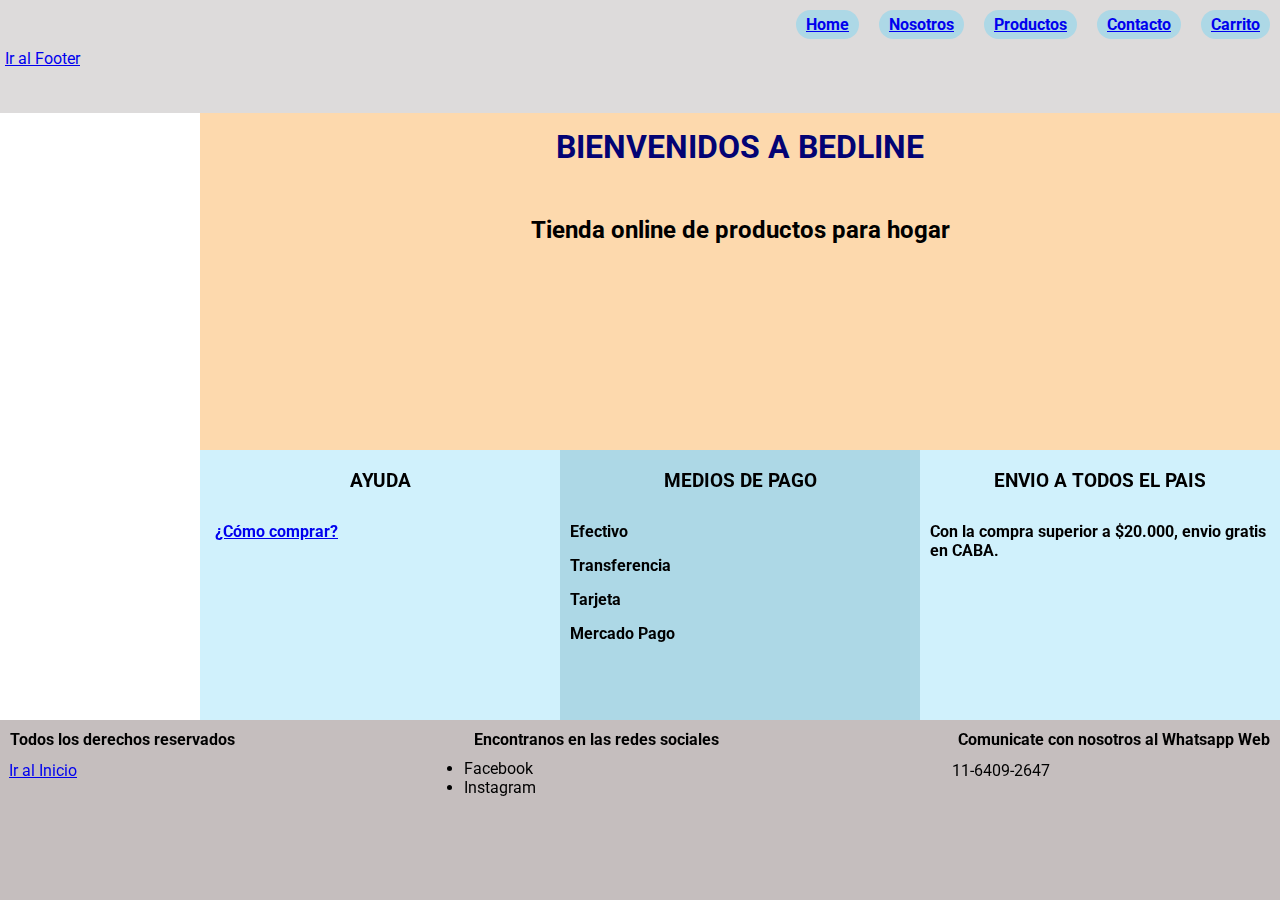
<file: proyecto/index.html>
<!DOCTYPE html>
<html lang="en">

<head>
    <meta charset="UTF-8">
    <meta http-equiv="X-UA-Compatible" content="IE=edge">
    <meta name="viewport" content="width=device-width, initial-scale=1.0">
    <!--link css-->
    <link rel="stylesheet" href="css/main.css">
    <!--link fuente-->
    <link rel="preconnect" href="https://fonts.googleapis.com">
    <link rel="preconnect" href="https://fonts.gstatic.com" crossorigin>
    <link href="https://fonts.googleapis.com/css2?family=Roboto:wght@100&display=swap" rel="stylesheet">
    <!--link texto animado-->
    <link rel="stylesheet" href="https://cdnjs.cloudflare.com/ajax/libs/animate.css/4.1.1/animate.min.css"/>
    <title> Home </title>
</head>

<body>

    <div class="contenedor">

        <!--encabezado-->
        <header>
            <nav>
                <ul>
                    <li> <b><a href="index.html">Home</a></li></b>
                    <li> <b><a href="pages/nosotros.html">Nosotros</a></li></b>
                    <li> <b><a href="pages/productos.html">Productos</a></li></b>
                    <li> <b><a href="pages/contacto.html">Contacto</a></li></b>
                    <li> <b><a href="pages/carrito.html">Carrito</a></li></b>
                </ul>
            </nav>
            <div>
                <a href="#irFooter">Ir al Footer</a>
            </div>
        </header>

        <!--contenido de la pagina-->
        <main id="irInicio">
            <div class="home">
                <h1 class="animate__animated animate__bounce">BIENVENIDOS A BEDLINE</h1>
                <h2>Tienda online de productos para hogar</h2>
            </div>
        </main>

        <aside>
            <iframe width="200" height="500" src="https://www.youtube.com/embed/ZxDm8apU1J0"
                title="YouTube video player" frameborder="0"
                allow="accelerometer; autoplay; clipboard-write; encrypted-media; gyroscope; picture-in-picture"
                allowfullscreen></iframe>
        </aside>

        <section>
            <h3>AYUDA</h3>
            <p><b>
                    <a href="pages/carrito.html">¿Cómo comprar?</a>
                </b></p>
        </section>

        <section class="section1">
            <h3>MEDIOS DE PAGO </h3>
            <ul><b>
                    <li> Efectivo </li>
                    <li> Transferencia </li>
                    <li> Tarjeta </li>
                    <li> Mercado Pago </li>
            </ul></b>
        </section>

        <section class="section2">
            <h3>ENVIO A TODOS EL PAIS </h3>
            <p><b>Con la compra superior a $20.000, envio gratis en CABA.</b></p>
        </section>


        <!--pie de pagina-->
        <footer id="irFooter">
            <div class="foot">
                <div>
                    <h4>Todos los derechos reservados</h4>
                    <p> <a href="#irInicio">Ir al Inicio</a></p>
                </div>

                <div>
                    <h4>Encontranos en las redes sociales</h4>
                    <ul>
                        <li> Facebook </li>
                        <li> Instagram </li>
                    </ul>
                </div>

                <div>
                    <h4>Comunicate con nosotros al Whatsapp Web</h4>
                    <p>11-6409-2647</p>
                </div>
            </div>
        </footer>

    </div>


</body>

</html>
</file>
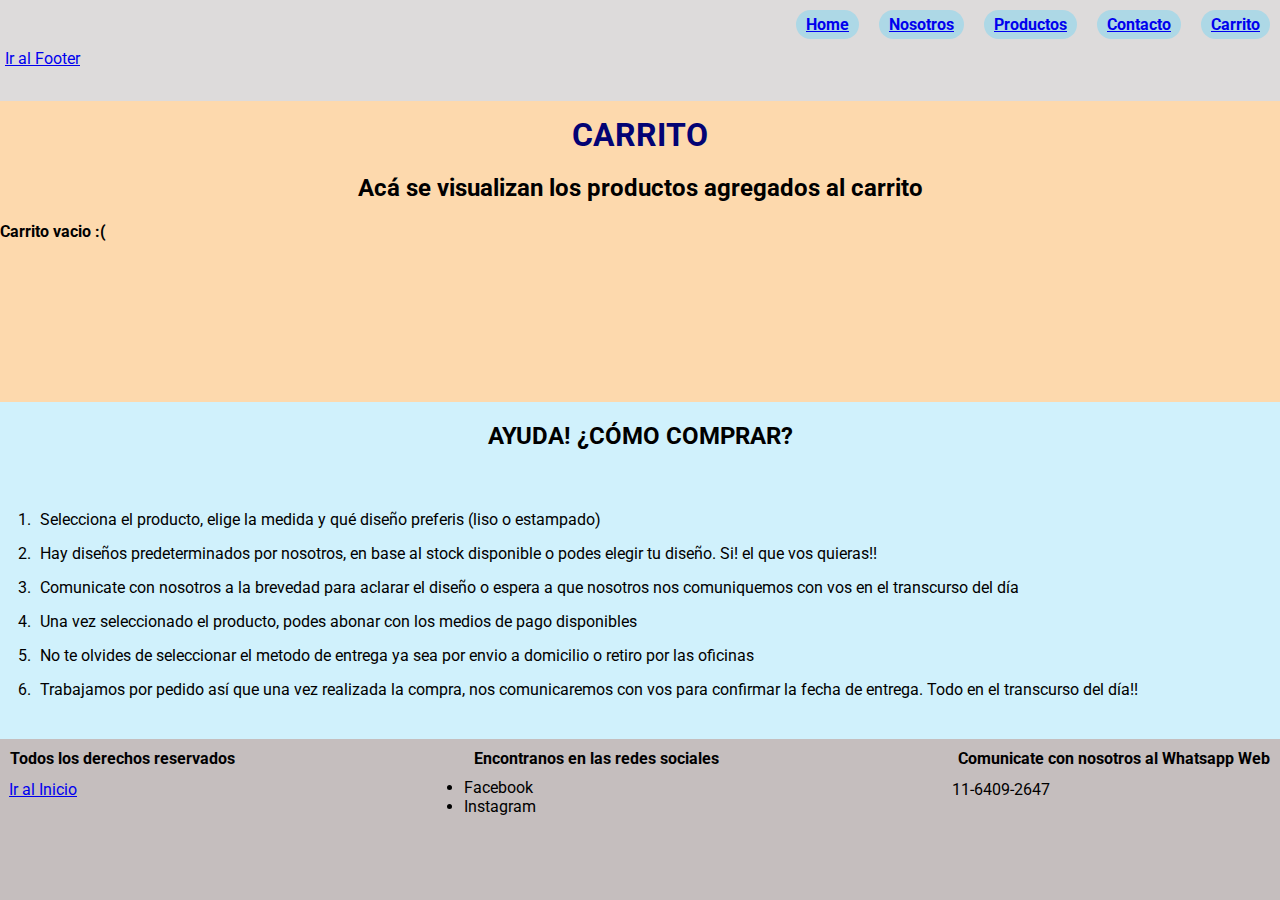
<file: proyecto/pages/carrito.html>
<!DOCTYPE html>
<html lang="en">

<head>
    <meta charset="UTF-8">
    <meta http-equiv="X-UA-Compatible" content="IE=edge">
    <meta name="viewport" content="width=device-width, initial-scale=1.0">
    <!--link css-->
    <link rel="stylesheet" href="../css/main.css">
    <!--link fuente-->
    <link rel="preconnect" href="https://fonts.googleapis.com">
    <link rel="preconnect" href="https://fonts.gstatic.com" crossorigin>
    <link href="https://fonts.googleapis.com/css2?family=Roboto:wght@100&display=swap" rel="stylesheet">
    <!--link texto animado-->
    <link rel="stylesheet" href="https://cdnjs.cloudflare.com/ajax/libs/animate.css/4.1.1/animate.min.css" />
    <title> Carrito </title>
</head>

<body>

    <div class="contenedor3">

        <!--encabezado-->
        <header>
            <nav>
                <ul>
                    <li> <b><a href="../index.html">Home</a></li></b>
                    <li> <b><a href="nosotros.html">Nosotros</a></li></b>
                    <li> <b><a href="productos.html">Productos</a></li></b>
                    <li> <b><a href="contacto.html">Contacto</a></li></b>
                    <li> <b><a href="carrito.html">Carrito</a></li></b>
                </ul>
            </nav>
            <div>
                <a href="#irFooter">Ir al Footer</a>
            </div>
        </header>


        <!--contenido de la pagina-->
        <main id="irInicio">
            <h1 class="animate__animated animate__bounce">CARRITO</h1>
            <h2> Acá se visualizan los productos agregados al carrito</h2>
            <p> <b>Carrito vacio :( </b> </p>
        </main>

        <section class="section">
            <h2>AYUDA! ¿CÓMO COMPRAR?</h2>
            <ol>
                <li> Selecciona el producto, elige la medida y qué diseño preferis (liso o estampado)</li>
                <li> Hay diseños predeterminados por nosotros, en base al stock disponible o podes elegir tu diseño. Si!
                    el que vos quieras!!</li>
                <li> Comunicate con nosotros a la brevedad para aclarar el diseño o espera a que nosotros nos
                    comuniquemos con vos en el transcurso del día</li>
                <li> Una vez seleccionado el producto, podes abonar con los medios de pago disponibles</li>
                <li> No te olvides de seleccionar el metodo de entrega ya sea por envio a domicilio o retiro por las
                    oficinas</li>
                <li> Trabajamos por pedido así que una vez realizada la compra, nos comunicaremos con vos para confirmar la
                    fecha de entrega. Todo en el transcurso del día!!</li>
            </ol>
        </section>

        <!--pie de pagina-->
        <footer id="irFooter">
            <div class="foot">
                <div>
                    <h4>Todos los derechos reservados</h4>
                    <p> <a href="#irInicio">Ir al Inicio</a></p>
                </div>

                <div>
                    <h4>Encontranos en las redes sociales</h4>
                    <ul>
                        <li> Facebook </li>
                        <li> Instagram </li>
                    </ul>
                </div>

                <div>
                    <h4>Comunicate con nosotros al Whatsapp Web</h4>
                    <p>11-6409-2647</p>
                </div>
            </div>
        </footer>





    </div>

</body>

</html>
</file>
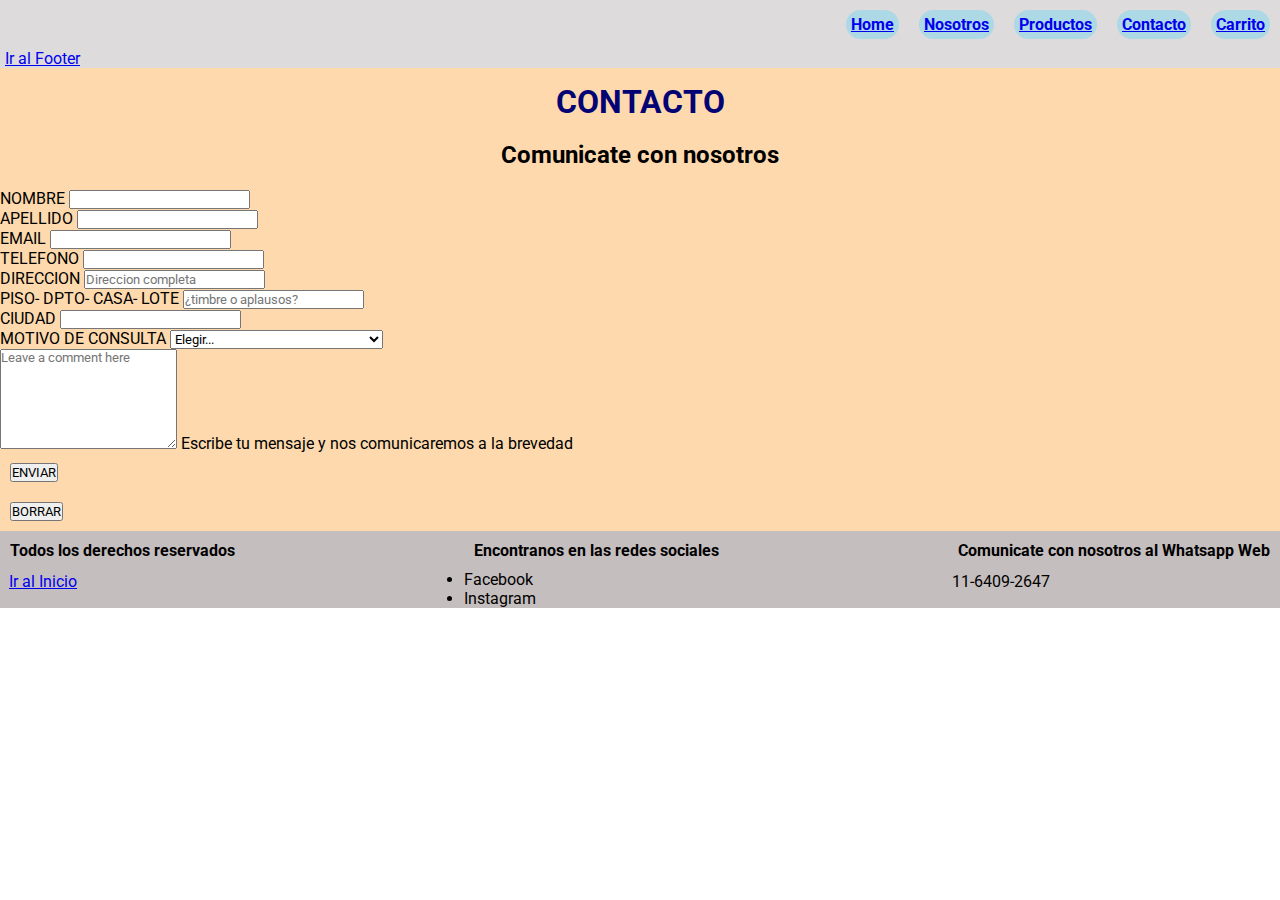
<file: proyecto/pages/contacto.html>
<!DOCTYPE html>
<html lang="en">

<head>
    <meta charset="UTF-8">
    <meta http-equiv="X-UA-Compatible" content="IE=edge">
    <meta name="viewport" content="width=device-width, initial-scale=1.0">
    <!--link Boostrap-->
    <link href="https://cdn.jsdelivr.net/npm/bootstrap@5.1.3/dist/css/bootstrap.min.css" rel="stylesheet"
        integrity="sha384-1BmE4kWBq78iYhFldvKuhfTAU6auU8tT94WrHftjDbrCEXSU1oBoqyl2QvZ6jIW3" crossorigin="anonymous">
    <!--link fuente-->
    <link rel="preconnect" href="https://fonts.googleapis.com">
    <link rel="preconnect" href="https://fonts.gstatic.com" crossorigin>
    <link href="https://fonts.googleapis.com/css2?family=Roboto:wght@100&display=swap" rel="stylesheet">
    <!--link texto animado-->
    <link rel="stylesheet" href="https://cdnjs.cloudflare.com/ajax/libs/animate.css/4.1.1/animate.min.css" />
    <!--link css-->
    <link rel="stylesheet" href="../css/main.css">
    <title> Contacto </title>
</head>

<body>

    <!--encabezado-->
    <header>
        <nav>
            <ul>
                <li> <b><a href="../index.html">Home</a></li></b>
                <li> <b><a href="nosotros.html">Nosotros</a></li></b>
                <li> <b><a href="productos.html">Productos</a></li></b>
                <li> <b><a href="contacto.html">Contacto</a></li></b>
                <li> <b><a href="carrito.html">Carrito</a></li></b>
            </ul>
        </nav>
        <div>
            <a href="#irFooter">Ir al Footer</a>
        </div>
    </header>


    <!--contenido de la pagina-->
    <main id="irInicio">
        <h1 class="animate__animated animate__bounce">CONTACTO</h1>
        <h2>Comunicate con nosotros</h2>

        <div class="container-fluid">
            <form class="row g-3">
                <div class="col-md-6">
                    <label for="inputName" class="form-label">NOMBRE</label>
                    <input type="text" class="form-control" id="inputName">
                </div>
                <div class="col-md-6">
                    <label for="inputSurname" class="form-label">APELLIDO</label>
                    <input type="text" class="form-control" id="inputSurname">
                </div>
                <div class="col-md-6">
                    <label for="inputEmail4" class="form-label">EMAIL</label>
                    <input type="email" class="form-control" id="inputEmail4">
                </div>
                <div class="col-md-6">
                    <label for="inputTel" class="form-label">TELEFONO</label>
                    <input type="tel" class="form-control" id="inputTel">
                </div>
                <div class="col-12">
                    <label for="inputAddress" class="form-label">DIRECCION</label>
                    <input type="text" class="form-control" id="inputAddress" placeholder="Direccion completa">
                </div>
                <div class="col-12">
                    <label for="inputAddress2" class="form-label">PISO- DPTO- CASA- LOTE</label>
                    <input type="text" class="form-control" id="inputAddress2" placeholder="¿timbre o aplausos?">
                </div>
                <div class="col-md-6">
                    <label for="inputCity" class="form-label">CIUDAD</label>
                    <input type="text" class="form-control" id="inputCity">
                </div>
                <div class="col-md-6">
                    <label for="inputQ" class="form-label">MOTIVO DE CONSULTA</label>
                    <select id="inputQ" class="form-select">
                        <option selected>Elegir...</option>
                        <option>Más información sobre productos</option>
                        <option>Quiero trabajar con ustedes</option>
                        <option>Reclamos y/o quejas</option>
                        <option>Quiero ser un proveedor</option>
                    </select>
                </div>
                <div class="form-floating">
                    <textarea class="form-control" placeholder="Leave a comment here" id="floatingTextarea2"
                        style="height: 100px"></textarea>
                    <label for="floatingTextarea2">Escribe tu mensaje y nos comunicaremos a la brevedad</label>
                </div>
                <div class="col-6">
                    <button type="submit" class="btn btn-success">ENVIAR</button>
                </div>
                <div class="col-6">
                    <button type="reset" class="btn btn-danger">BORRAR</button>
                </div>
            </form>
        </div>

    </main>


    <!--pie de pagina-->
    <footer id="irFooter">
        <div class="foot">
            <div>
                <h4>Todos los derechos reservados</h4>
                <p> <a href="#irInicio">Ir al Inicio</a></p>
            </div>

            <div>
                <h4>Encontranos en las redes sociales</h4>
                <ul>
                    <li> Facebook </li>
                    <li> Instagram </li>
                </ul>
            </div>

            <div>
                <h4>Comunicate con nosotros al Whatsapp Web</h4>
                <p>11-6409-2647</p>
            </div>
        </div>
    </footer>


    <!--link js-->
    <script src="https://cdn.jsdelivr.net/npm/bootstrap@5.1.3/dist/js/bootstrap.bundle.min.js"
        integrity="sha384-ka7Sk0Gln4gmtz2MlQnikT1wXgYsOg+OMhuP+IlRH9sENBO0LRn5q+8nbTov4+1p"
        crossorigin="anonymous"></script>

</body>

</html>
</file>
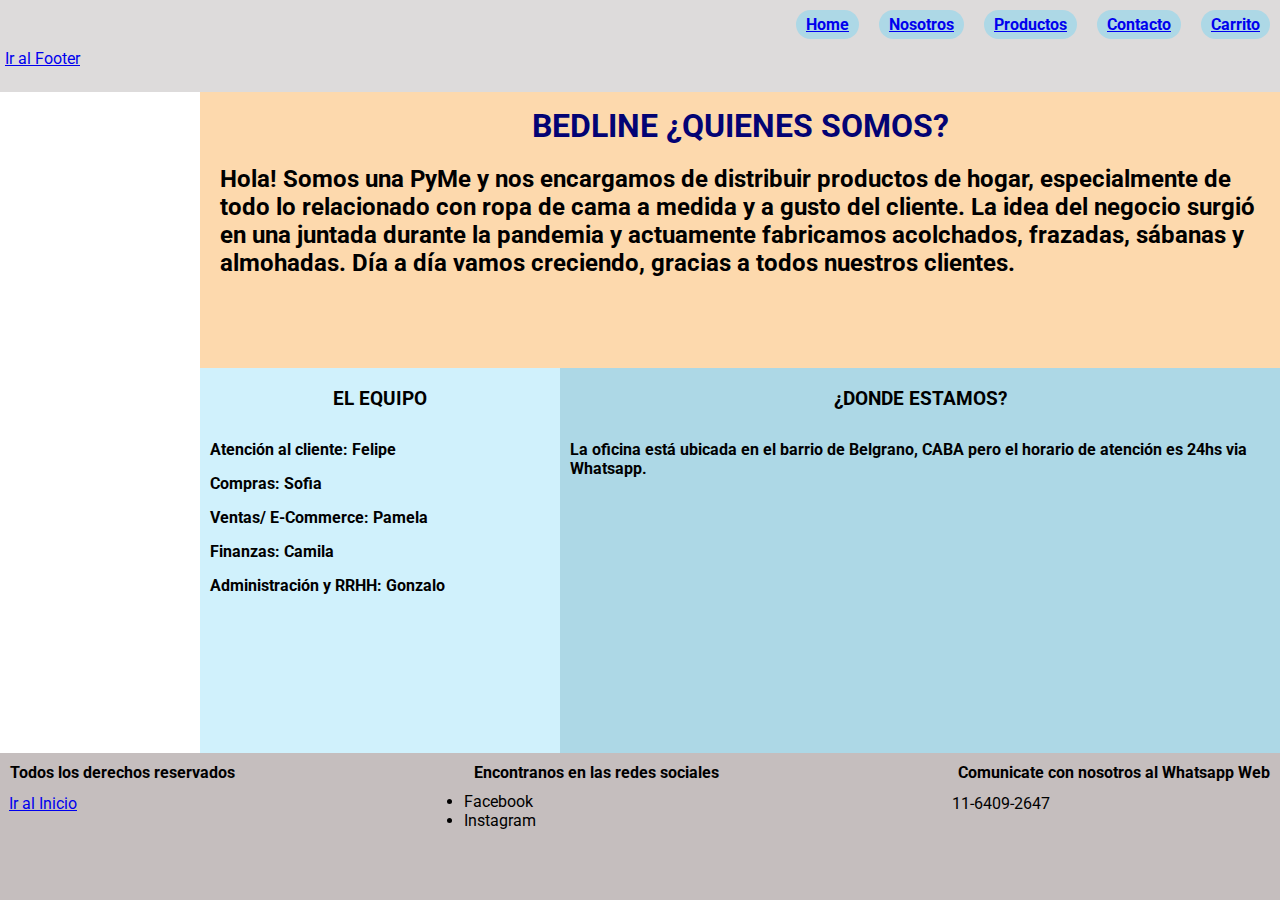
<file: proyecto/pages/nosotros.html>
<!DOCTYPE html>
<html lang="en">

<head>
    <meta charset="UTF-8">
    <meta http-equiv="X-UA-Compatible" content="IE=edge">
    <meta name="viewport" content="width=device-width, initial-scale=1.0">
    <!--link css-->
    <link rel="stylesheet" href="../css/main.css">
    <!--link fuente-->
    <link rel="preconnect" href="https://fonts.googleapis.com">
    <link rel="preconnect" href="https://fonts.gstatic.com" crossorigin>
    <link href="https://fonts.googleapis.com/css2?family=Roboto:wght@100&display=swap" rel="stylesheet">
    <!--link texto animado-->
    <link rel="stylesheet" href="https://cdnjs.cloudflare.com/ajax/libs/animate.css/4.1.1/animate.min.css"/>
    <title> Nosotros </title>
</head>

<body>

    <div class="contenedor2">
        <!--encabezado-->
        <header>
            <nav>
                <ul>
                    <li> <b><a href="../index.html">Home</a></li></b>
                    <li> <b><a href="nosotros.html">Nosotros</a></li></b>
                    <li> <b><a href="productos.html">Productos</a></li></b>
                    <li> <b><a href="contacto.html">Contacto</a></li></b>
                    <li> <b><a href="carrito.html">Carrito</a></li></b>
                </ul>
            </nav>
            <div>
                <a href="#irFooter">Ir al Footer</a>
            </div>
        </header>


        <!--contenido de la pagina-->
        <main id="irInicio">
            <h1 class="animate__animated animate__bounce">BEDLINE ¿QUIENES SOMOS?</h1>
            <h2>
                <p>Hola! Somos una PyMe y nos encargamos de distribuir productos de hogar, especialmente de todo lo
                    relacionado con ropa de cama a medida y a gusto del cliente.
                    La idea del negocio surgió en una juntada durante la pandemia y actuamente fabricamos acolchados,
                    frazadas, sábanas y almohadas.
                    Día a día vamos creciendo, gracias a todos nuestros clientes.</p>
            </h2>
        </main>

        <aside>
            <iframe width="200" height="500" src="https://www.youtube.com/embed/ZxDm8apU1J0"
                title="YouTube video player" frameborder="0"
                allow="accelerometer; autoplay; clipboard-write; encrypted-media; gyroscope; picture-in-picture"
                allowfullscreen></iframe>
        </aside>

        <section>
            <h3>EL EQUIPO</h3>
            <ul><b>
                    <li>Atención al cliente: Felipe</li>
                    <li>Compras: Sofia</li>
                    <li>Ventas/ E-Commerce: Pamela</li>
                    <li>Finanzas: Camila</li>
                    <li>Administración y RRHH: Gonzalo</li>
            </ul></b>
        </section>

        <section class="section1">
            <h3>¿DONDE ESTAMOS?</h3>
            <p><b>La oficina está ubicada en el barrio de Belgrano, CABA pero el horario de atención es 24hs via
                    Whatsapp.</b></p>
            <div class="map">
                <iframe
                    src="https://www.google.com/maps/embed?pb=!1m18!1m12!1m3!1d3285.6664045582565!2d-58.45880938477156!3d-34.562000880470265!2m3!1f0!2f0!3f0!3m2!1i1024!2i768!4f13.1!3m3!1m2!1s0x95bcb5d3849c3221%3A0xc8999711cc581a5b!2sAv.%20Cabildo%20%26%20Av.%20Juramento%2C%20Buenos%20Aires!5e0!3m2!1ses!2sar!4v1647215699950!5m2!1ses!2sar"
                    width="400" height="250" style="border:0;" allowfullscreen="" loading="lazy"></iframe>
            </div>

        </section>

        <!--pie de pagina-->
        <footer id="irFooter">
            <div class="foot">
                <div>
                    <h4>Todos los derechos reservados</h4>
                    <p> <a href="#irInicio">Ir al Inicio</a></p>
                </div>

                <div>
                    <h4>Encontranos en las redes sociales</h4>
                    <ul>
                        <li> Facebook </li>
                        <li> Instagram </li>
                    </ul>
                </div>

                <div>
                    <h4>Comunicate con nosotros al Whatsapp Web</h4>
                    <p>11-6409-2647</p>
                </div>
            </div>
        </footer>

    </div>




</body>

</html>
</file>
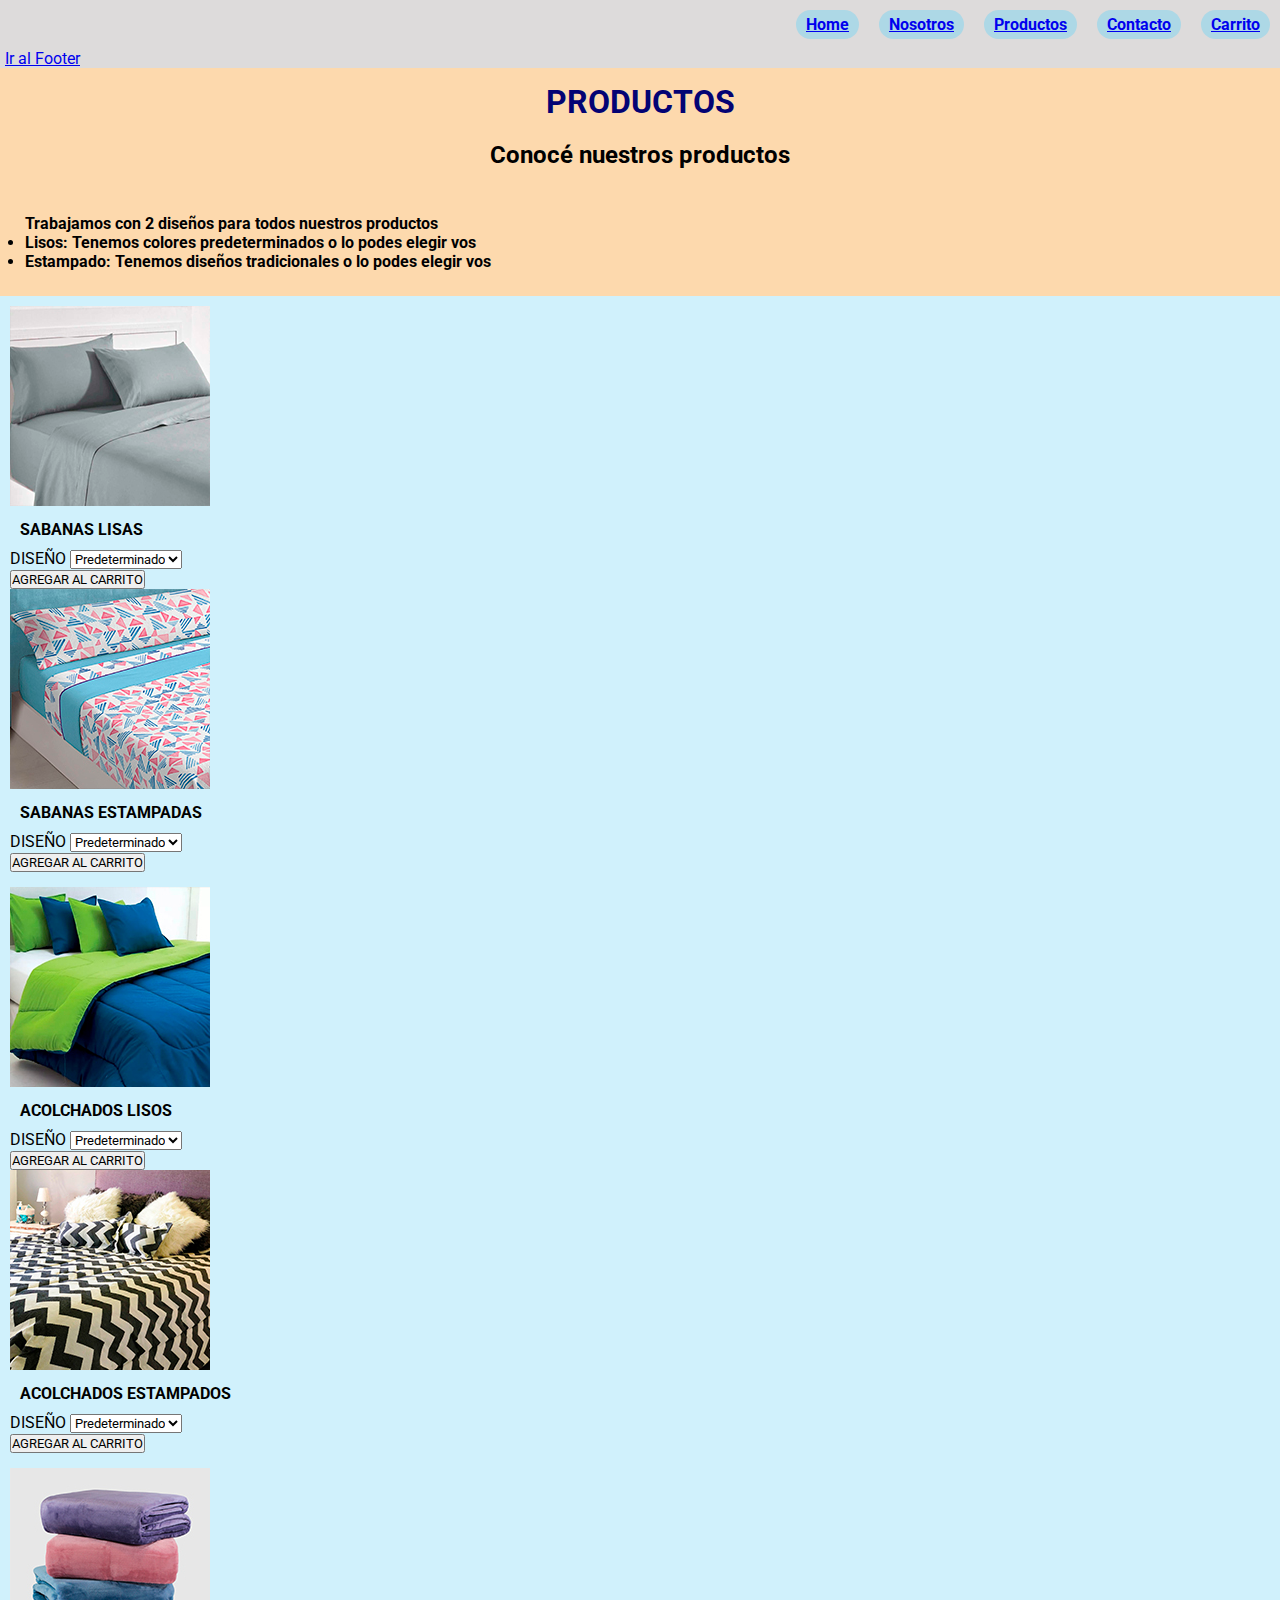
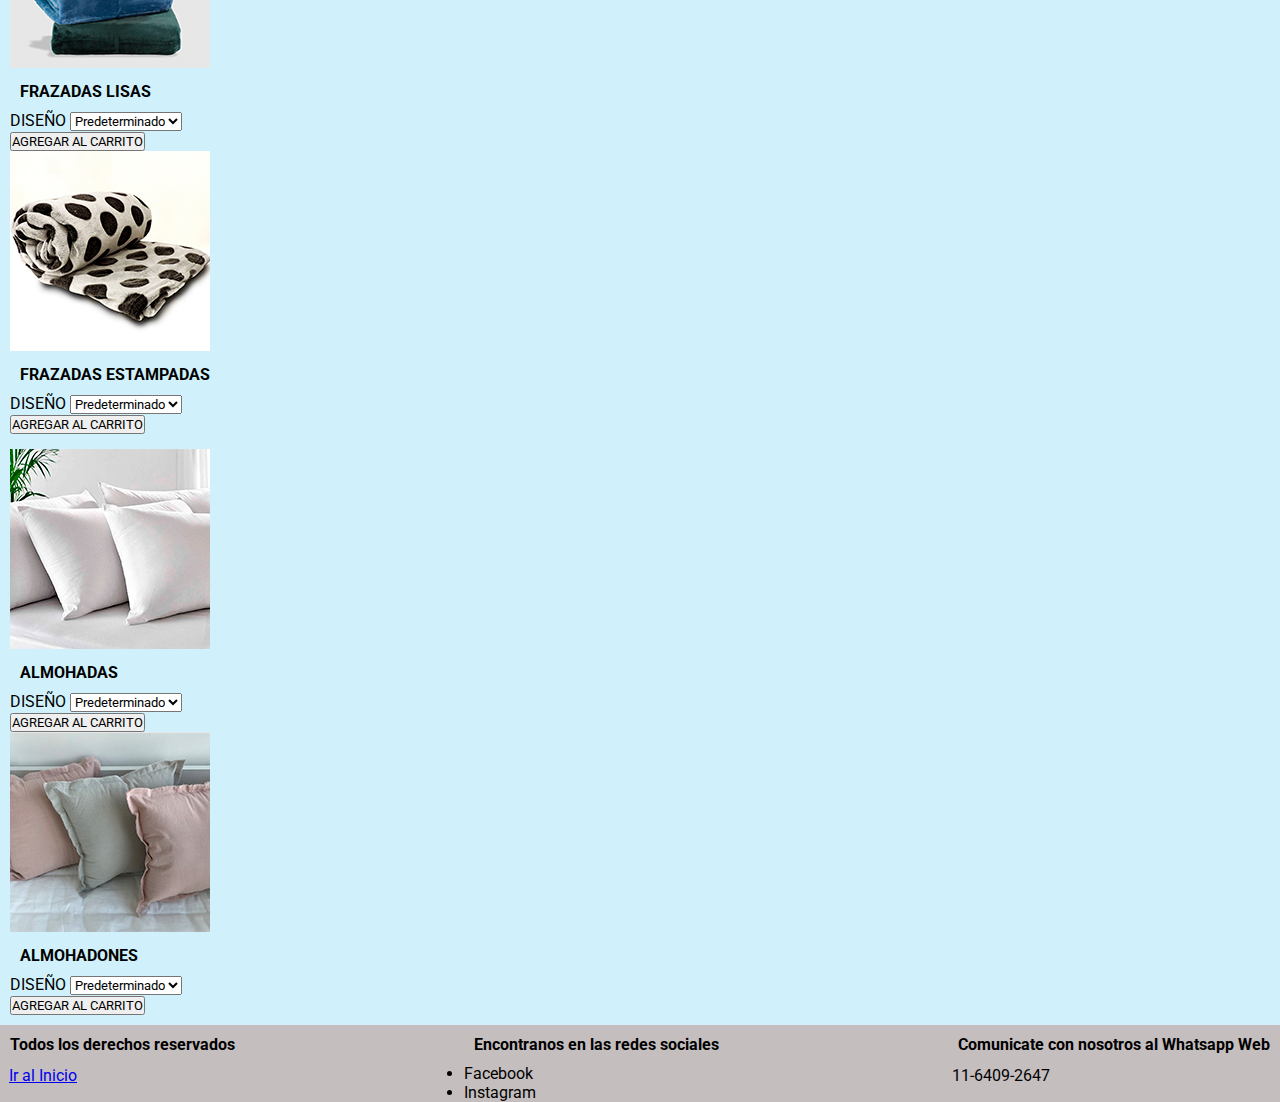
<file: proyecto/pages/productos.html>
<!DOCTYPE html>
<html lang="en">

<head>
    <meta charset="UTF-8">
    <meta http-equiv="X-UA-Compatible" content="IE=edge">
    <meta name="viewport" content="width=device-width, initial-scale=1.0">
    <!--link css-->
    <link rel="stylesheet" href="../css/main.css">
    <!--link fuente-->
    <link rel="preconnect" href="https://fonts.googleapis.com">
    <link rel="preconnect" href="https://fonts.gstatic.com" crossorigin>
    <link href="https://fonts.googleapis.com/css2?family=Roboto:wght@100&display=swap" rel="stylesheet">
    <!--link texto animado-->
    <link rel="stylesheet" href="https://cdnjs.cloudflare.com/ajax/libs/animate.css/4.1.1/animate.min.css"/>
    <title> Productos </title>
</head>

<body>

    <div class="contenedor3">
        <!--encabezado-->
        <header>
            <nav>
                <ul>
                    <li> <b><a href="../index.html">Home</a></li></b>
                    <li> <b><a href="nosotros.html">Nosotros</a></li></b>
                    <li> <b><a href="productos.html">Productos</a></li></b>
                    <li> <b><a href="contacto.html">Contacto</a></li></b>
                    <li> <b><a href="carrito.html">Carrito</a></li></b>
                </ul>
            </nav>
            <div>
                <a href="#irFooter">Ir al Footer</a>
            </div>
        </header>


        <!--contenido de la pagina-->
        <main id="irInicio">
            <h1 class="animate__animated animate__bounce">PRODUCTOS</h1>
            <h2>Conocé nuestros productos</h2>
            <div class="prod">
                <p><b>Trabajamos con 2 diseños para todos nuestros productos</b></p>
                <ul><b>
                        <li>Lisos: Tenemos colores predeterminados o lo podes elegir vos</li>
                        <li>Estampado: Tenemos diseños tradicionales o lo podes elegir vos</li>
                </ul></b>
            </div>
        </main>

        <section>

            <div class="sabana">
                <img src="/proyecto/img/sabanaLisa.jpg"alt="imagen">
                <p><b>SABANAS LISAS</b></p>
                <div>
                    <label for="diseno">DISEÑO</label>
                    <select name="diseno" id="">
                        <option value="pred">Predeterminado</option>
                        <option value="elegir">Quiero elegirlo</option>
                    </select>
                </div>
                <div>
                    <input type="submit" value="AGREGAR AL CARRITO">
                </div>

                <img src="/proyecto/img/sabanaDis.jpg" alt="imagen">
                <p><b>SABANAS ESTAMPADAS</b></p>
                <div>
                    <label for="diseno">DISEÑO</label>
                    <select name="diseno" id="">
                        <option value="pred">Predeterminado</option>
                        <option value="elegir">Quiero elegirlo</option>
                    </select>
                </div>
                <div>
                    <input type="submit" value="AGREGAR AL CARRITO">
                </div>
            </div>


            <div class="acolchado">
                <img src="/proyecto/img/acolchadoLiso.jpg" alt="imagen">
                <p><b>ACOLCHADOS LISOS</b></p>
                <div>
                    <label for="diseno">DISEÑO</label>
                    <select name="diseno" id="">
                        <option value="pred">Predeterminado</option>
                        <option value="elegir">Quiero elegirlo</option>
                    </select>
                </div>
                <div>
                    <input type="submit" value="AGREGAR AL CARRITO">
                </div>

                <img src="/proyecto/img/acolchadoDis.jpg" alt="imagen">
                <p><b>ACOLCHADOS ESTAMPADOS</b></p>
                <div>
                    <label for="diseno">DISEÑO</label>
                    <select name="diseno" id="">
                        <option value="pred">Predeterminado</option>
                        <option value="elegir">Quiero elegirlo</option>
                    </select>
                </div>
                <div>
                    <input type="submit" value="AGREGAR AL CARRITO">
                </div>
            </div>


            <div class="frazada">
                <img src="/proyecto/img/frazadaLisa.jpg" alt="imagen">
                <p><b>FRAZADAS LISAS</b></p>
                <div>
                    <label for="diseno">DISEÑO</label>
                    <select name="diseno" id="">
                        <option value="pred">Predeterminado</option>
                        <option value="elegir">Quiero elegirlo</option>
                    </select>
                </div>
                <div>
                    <input type="submit" value="AGREGAR AL CARRITO">
                </div>

                <img src="/proyecto/img/frazadaDis.jpg" alt="imagen">
                <p><b>FRAZADAS ESTAMPADAS</b></p>
                <div>
                    <label for="diseno">DISEÑO</label>
                    <select name="diseno" id="">
                        <option value="pred">Predeterminado</option>
                        <option value="elegir">Quiero elegirlo</option>
                    </select>
                </div>
                <div>
                    <input type="submit" value="AGREGAR AL CARRITO">
                </div>
            </div>


            <div class="almohada">
                <img src="/proyecto/img/almohada.jpg" alt="imagen">
                <p><b>ALMOHADAS</b></p>
                <div>
                    <label for="diseno">DISEÑO</label>
                    <select name="diseno" id="">
                        <option value="pred">Predeterminado</option>
                        <option value="elegir">Quiero elegirlo</option>
                    </select>
                </div>
                <div>
                    <input type="submit" value="AGREGAR AL CARRITO">
                </div>

                <img src="/proyecto/img/almohadon.jpg" alt="imagen">
                <p><b>ALMOHADONES</b></p>
                <div>
                    <label for="diseno">DISEÑO</label>
                    <select name="diseno" id="">
                        <option value="pred">Predeterminado</option>
                        <option value="elegir">Quiero elegirlo</option>
                    </select>
                </div>
                <div>
                    <input type="submit" value="AGREGAR AL CARRITO">
                </div>
            </div>

        </section>

        <!--pie de pagina-->
        <footer id="irFooter">
            <div class="foot">
                <div>
                    <h4>Todos los derechos reservados</h4>
                    <p> <a href="#irInicio">Ir al Inicio</a></p>
                </div>

                <div>
                    <h4>Encontranos en las redes sociales</h4>
                    <ul>
                        <li> Facebook </li>
                        <li> Instagram </li>
                    </ul>
                </div>

                <div>
                    <h4>Comunicate con nosotros al Whatsapp Web</h4>
                    <p>11-6409-2647</p>
                </div>
            </div>
        </footer>

    </div>


</body>

</html>
</file>
<file: proyecto/css/main.css>
*{
    margin:0;
    padding: 0;
    box-sizing: border-box;
    font-family:'Roboto', sans-serif;
}

/*Prop. de GRID index*/
.contenedor{
    height: 100vh;
    display: grid;

    grid-template-columns: 0.5fr 1fr 1fr 1fr;
    grid-template-rows: 0.5fr 1.5fr 1.2fr 0.8fr;

    grid-template-areas: "header header header header"
                         "aside main main main" 
                         "aside section section1 section2"                 
                         "footer footer footer footer";
}


/*Prop. de GRID nosotros*/
.contenedor2{
    height: 100vh;
    display: grid;

    grid-template-columns: 0.5fr 1fr 1fr 1fr;
    grid-template-rows: 0.5fr 1.5fr 1.2fr 0.8fr;

    grid-template-areas: "header header header header"
                         "aside main main main" 
                         "aside section section1 section1"                 
                         "footer footer footer footer";
}

/*Prop. de GRID productos y carrito*/
.contenedor3{
    height: 100vh;
    display: grid;

    grid-template-columns: 0.5fr 1fr 1fr 1fr;
    grid-template-rows: 0.5fr 1.5fr 1.2fr 0.8fr;

    grid-template-areas: "header header header header"
                         "main main main main" 
                         "section section section section"                 
                         "footer footer footer footer";
}


/*Encabezado*/
header{
    grid-area: header;
    background-color: rgba(207, 203, 203, 0.699);
}

nav ul{
    display: flex;
    justify-content:flex-end;
    list-style: none;
}

nav ul li{
    background-color: lightblue;
    color:black;
    margin: 10px;
    padding: 5px;
    border-radius: 50px;
}

div a{
    margin: 5px;
}


/*Contenido de la página*/
main{
    grid-area: main;
    background-color:rgb(253, 217, 173);
}

.prod{
    margin:15px;
    padding:10px;    
}

h1{
    display: flex;
    justify-content: center;
    padding-top: 15px;
    color: rgb(3, 3, 116);
}

.home h2{
    display: flex;
    justify-content: center;
    padding: 50px;
}

h2, h3{
    padding: 20px;
    display: flex;
    justify-content: center;
}

section{
    grid-area: section;
    background-color:  rgb(208, 241, 252);
}

section p, .section1 p, .section2 p{
    margin: 5px;
    padding: 5px;
}

.section1{
    grid-area: section1;
    background-color: lightblue;
}

section ul li{
    list-style: none;
    margin: 5px;
    padding: 5px;
}

section ol{
    margin: 20px;
    padding: 10px;
}

section ol li{
    margin: 5px;
    padding: 5px;
    }

.section2{
    grid-area: section2;
    background-color:  rgb(208, 241, 252);
}

.map{
    display: flex;
    justify-content: center;
    margin: 5px;
    padding: 5px;
}

.sabana, .sabana2, .acolchado, .frazada, .almohada{
    padding: 5px;
    margin: 5px;
}


/*Publicidad*/
aside{
    grid-area: aside;
}


button{
    margin:10px;
}


/*Pie de página*/
footer{
    grid-area: footer;
    background-color: rgb(197, 190, 190);  
}

.foot{
    display: flex;
    justify-content: space-between;
}

.foot p{
    margin: 2px;
    padding: 2px;
}

.foot h4{
    margin: 5px;
    padding: 5px;
}


/*Formato Mobile*/
@media only screen and (max-width:768px){ 

    /*Prop. de GRID index y nosotros*/
.contenedor, .contenedor2{
    height: 100vh;
    display: grid;

    grid-template-columns: 1fr 1fr 1fr;
    grid-template-rows: 0.5fr 1.5fr 0.8fr;

    grid-template-areas: "header header header"
                         "main main main" 
                         "section section1 section2"                 
                         "footer footer footer";
}

/*Prop. de GRID productos y carritos*/
.contenedor3{
    height: 100vh;
    display: grid;

    grid-template-columns: 1fr 1fr 1fr;
    grid-template-rows: 1.5fr 1.2fr 0.8fr;

    grid-template-areas: "header header header"
                         "main main main" 
                         "section section section"                 
                         "footer footer footer";
}

aside{
    display: none;
}

}
</file>
